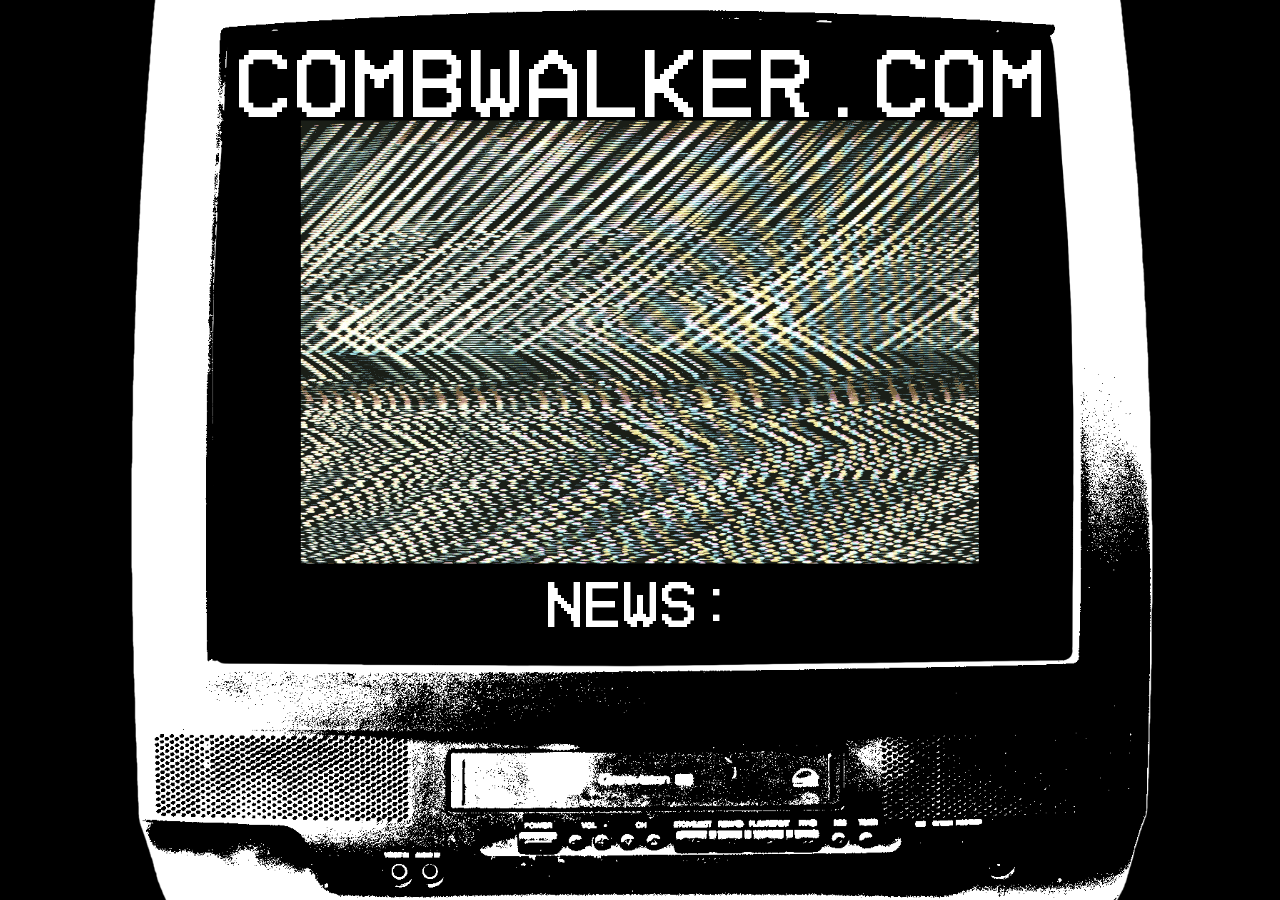
<file: index.html>
<!DOCTYPE html>
<html lang="en">

<link rel="stylesheet" href="css/stylesheet.css"> <!--Style Sheet-->

<style>

  h1, h2, h3, p{ 
    font-family: HomeVideo, sans-serif;
    text-align: center;
    color: white;
  }

  p, h3{
    text-align: left;
  }
    
</style>

<body>
  <h1>
    COMBWALKER.COM
  </h1>

<img style = "width:53%; top:38%" src="images/StaticGIF.gif" alt="Static" class="TV"> /*Temp Static*/
<img src="images/TVFrame_NoLogo_NoCord_Edit.png" alt="TV" class="TV">

  <p>
    Channels: <br>
    1. Shows <br>
    2. Media <br>
    3. Music <br>
    4. Contact <br>
  </p>

  <h2>
    News:
  </h2>
</body>

</html>
</file>
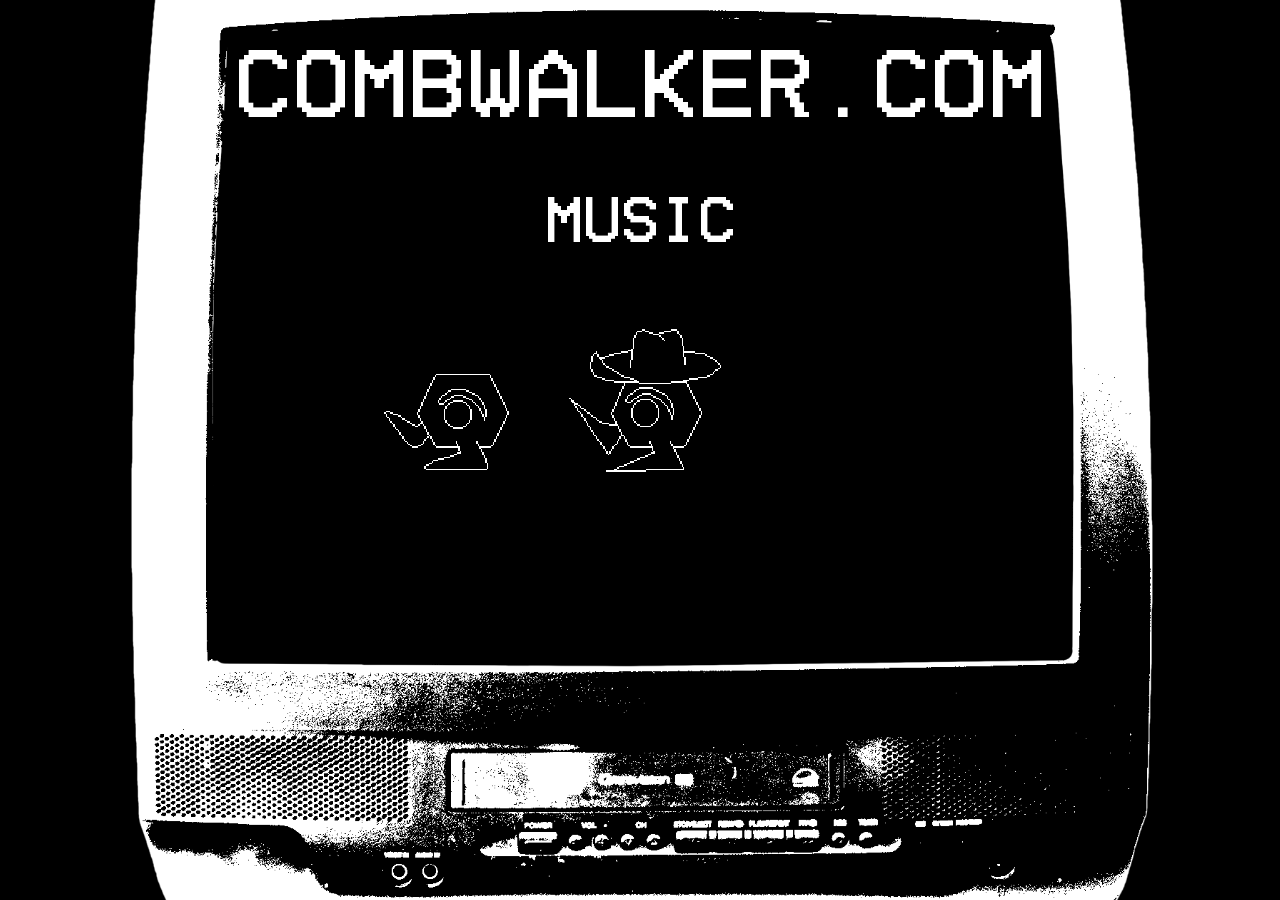
<file: music.html>
<!DOCTYPE html>
<html lang="en">

<link rel="stylesheet" href="css/stylesheet.css"> <!--Style Sheet-->

<style>

  h1, h2, h3, p{ 
    font-family: HomeVideo, sans-serif;
    text-align: center;
    color: white;
  }

  p, h3{
    text-align: left;
  }
    
</style>

<body>
  <h1>
    COMBWALKER.COM
  </h1>
  
  <img src="images/TVFrame_NoLogo_NoCord_Edit.png" alt="TV" class="TV">


  
  <h2>
    Music
  </h2>

  <img style = "width: 15%; margin-left: 28%; image-rendering: pixelated;"src="images/DigitalWalker_1.png" alt="Combwalker">
  <img style = "width: 15%; image-rendering: pixelated;"src="images/DigitalWalker_2.png" alt="Combwalker">
</body>

</html>
</file>
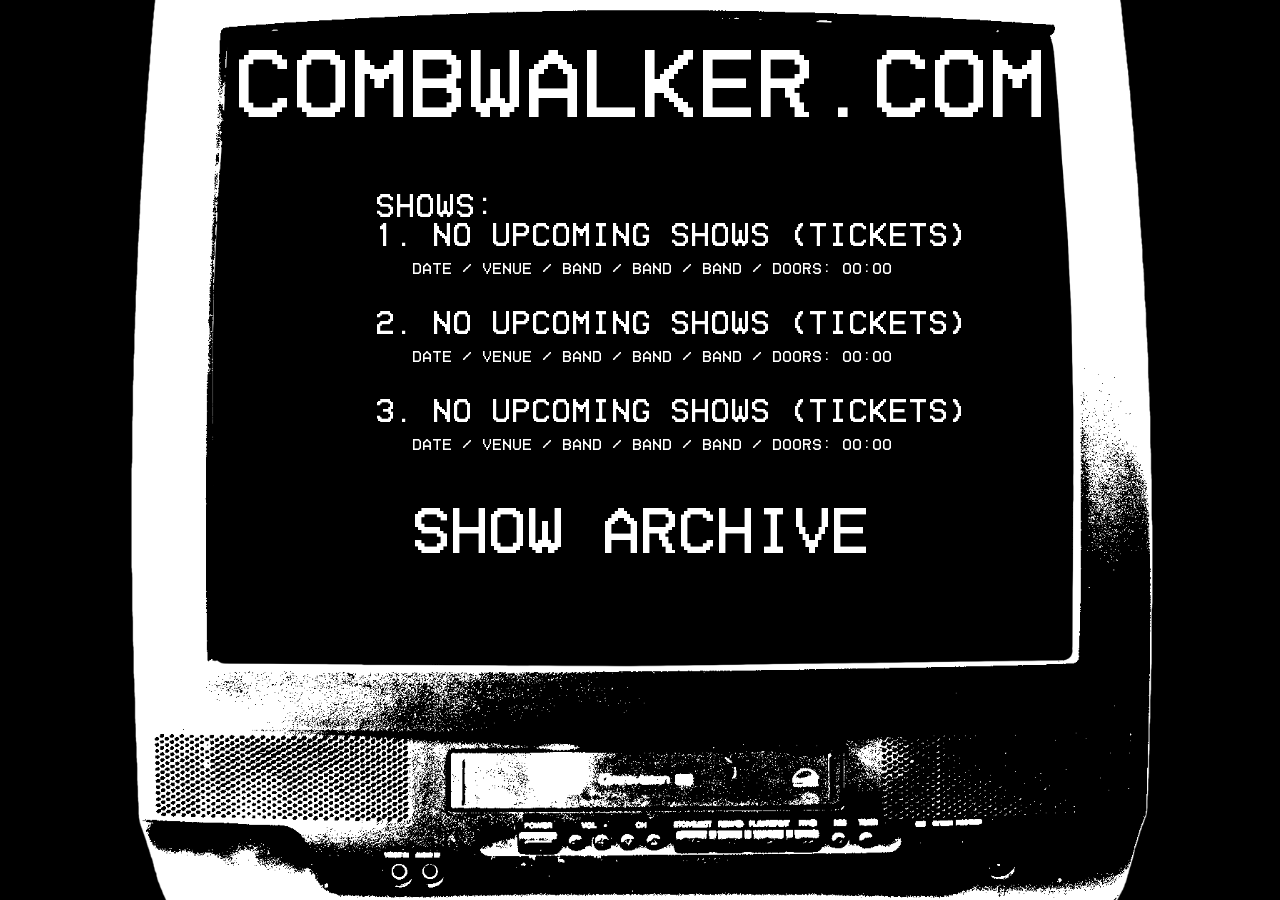
<file: shows.html>
<!DOCTYPE html>
<html lang="en">

<link rel="stylesheet" href="css/stylesheet.css"> <!--Style Sheet-->

<style>

  h1, h2, h3, p{ 
    font-family: HomeVideo, sans-serif;
    text-align: center;
    color: white;
  }

  p{
    font-size: 200%;
    text-align: left;
  }

  h3{
    font-family: HomeVideo, sans-serif;
    text-align: left;
    color: white;
  }
    
</style>

<body>
  <h1>
    COMBWALKER.COM
  </h1>
  
  <img src="images/TVFrame_NoLogo_NoCord_Edit.png" alt="TV" class="TV">
  
  <p>
    Shows: <br>
    1. No Upcoming Shows (Tickets) <br>
    <h3>Date / Venue / Band / Band / Band / Doors: 00:00</h3>
  </p>

  <p>
    2. No Upcoming Shows (Tickets) <br>
    <h3>Date / Venue / Band / Band / Band / Doors: 00:00</h3>
  </p>

   <p>
    3. No Upcoming Shows (Tickets) <br>
    <h3>Date / Venue / Band / Band / Band / Doors: 00:00</h3>
  </p>

  <h2>
    Show Archive
  </h2>
</body>

</html>
</file>
<file: css/stylesheet.css>
/*Text Related */
@font-face {
  font-family: HomeVideo; /* set name */
  src: url("fonts/HomeVideo-Regular.ttf"); /* url of the font */
}

h1 {
    font-size: 600%;
    margin-top: 40px;
    margin-left: 0px;
    margin-right: 0px;
    font-weight: normal;
}

h2{
    font-size: 400%;
    font-weight: normal;
    margin-top: 50px;
}

h3{
    font-size: 100%;
    font-weight: normal;
    margin-top: -20px;
    margin-left: 32%;
    text-align: left;
}

p {
    font-size: 350%;
    font-weight: normal;
    margin-left: 29%;
    text-align: left;
}

body {
    background-color: black;
}

.TV {
  position: fixed;
  top: 50%;
  left: 50%;
  transform: translate(-50%, -50%);

  max-width: 115%;
  max-height: 115%;
}

.bodytext {
    text-align: center;
    max-width: 1000px;
    margin-left: auto; 
    margin-right: auto;
    color: white;
}

.circle-image {   
  border-radius: 50%;   /* Turns the square into a circle */
  border: 5px solid #000000; /* Your desired border thickness and color */
  object-fit: cover;    /* Prevents distortion if your image isn't perfectly square */
}

.i

  a:link, a:visited {
    font-family: "Cabin Sketch", sans-serif;
    font-size: 200%;
    color: white;
    padding-right: 25px;
    padding-left: 25px;
    text-align: center;
    text-decoration: none;
    display: inline-block;
}

a:hover, a:active {
    color: rgb(175, 0, 0);
}

.img-link:hover {
    filter: brightness(5%) sepia(100) saturate(100) hue-rotate(25deg);
}

/*Media Queries*/

/* On screens that are 1920px wide or less*/
@media screen and (max-width: 1920px){
	
}

/* On screens that are 1000px wide or less*/
@media screen and (max-width: 1000px){
    h1 {
        font-size: 600%;
    }
    h2 {
        font-size: 400%;
    }
    h3, th {
        font-size: 200%;
    }
    p {
        font-size: 150%;
    }
    a:link, a:visited {
        font-size: 150%;
    }
    .bodytext {
        max-width: 700px;
    }
    .img-link {
        width: 75px;
        height: 75px;
    }
    #player {
        width: 75%;
    }
}

/* On screens that are 700px wide or less*/
@media screen and (max-width: 700px){
	h1 {
        font-size: 400%;
    }
    h2 {
        font-size: 200%;
    }
    h3, th {
        font-size: 150%;
    }
    p {
        font-size: 125%;
    }
    a:link, a:visited {
        font-size: 125%;
    }
    .bodytext {
        max-width: 500px;
    }
    .img-link {
        width: 75px;
        height: 75px;
    }
    #player {
        width: 60%;
    }
}
/* On screens that are 500px wide or less*/
@media screen and (max-width: 500px){
	h1 {
        font-size: 200%;
    }
    h2 {
        font-size: 150%;
    }
    h3, th {
        font-size: 125%;
    }
    p {
        font-size: 100%;
    }
    a:link, a:visited {
        font-size: 100%;
    }
    .bodytext {
        max-width: 300px;
    }
    .img-link {
        width: 40px;
        height: 40px;
    }
    #player {
        width: 50%;
    }
}
</file>
